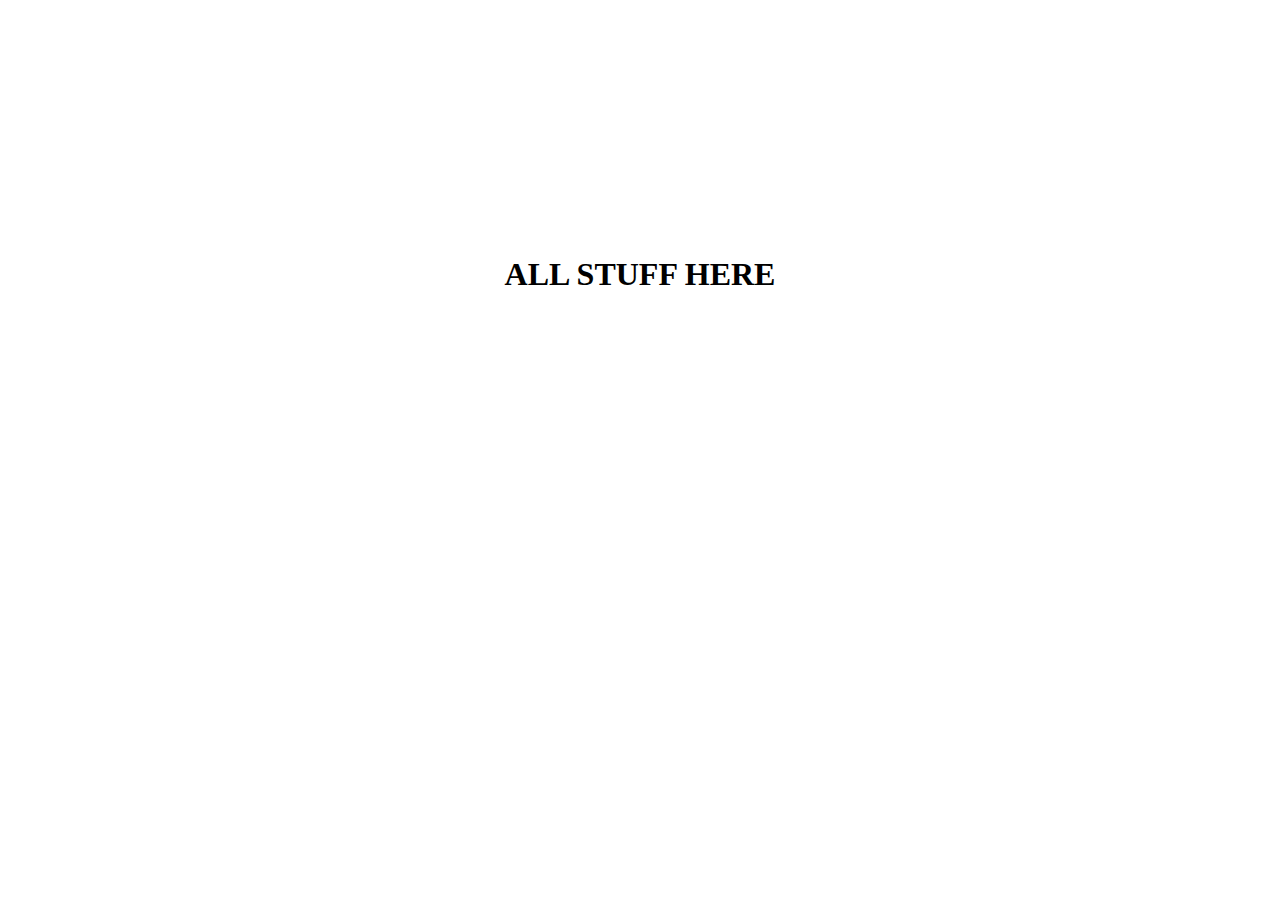
<file: eight.html>
<!DOCTYPE html>
<html lang="en">
<head>
    <meta charset="UTF-8">
    <meta http-equiv="X-UA-Compatible" content="IE=edge">
    <meta name="viewport" content="width=device-width, initial-scale=1.0">
    <title>temporal demo for stories </title>
    <link rel="stylesheet" href="style.css">
</head>
<body>
    <h1 class="temporal_head">all stuff here</h1>
</body>
</html>
</file>
<file: style.css>
*{
    padding: 0;
    margin: 0;
    box-sizing: border-box;

}
.novele_container{
    width: 100%;
    text-align: center;
    justify-content: center;
    box-sizing: border-box;
}
.container{
    width: 100%;
    max-width: 1700px;
    text-align: center;
}

    /* NAVIGATIONS STYLE */

.navigation{
    position: fixed;
    text-align: center;
    justify-content: center;
    display: flex;
    bottom: 0%;
    background-color: green;
    width: 100%;
    height: 50px;
}
.navigation ul{
    list-style: none;
    display: flex;
    text-align: center;
}
.navigation ul li{
 margin: 13px 1px; 
}
.navigation ul :nth-child(1){
    position: absolute;
    left: 10px;
}
.navigation ul :nth-child(2){
    transform: translate(50%);
}
.navigation ul :nth-child(3){
    position: absolute;
    right: 40px;
}
.container ul li a{
    background-color: #fff;
    width: 27px;
    height: 27px;
    border-radius: 50%;
}

/* SEARCH BAR STYLING */

.head_position_fixed{
    width: 100%;
    height: 45px;
    position: fixed;
    background-color: transparent;
}
.search_bar_container{
    width: 90%;
    margin-top: 2px;
    padding: 5px;
}
.search_bar_container input{
    width: 60%;
    height: 30px;
    border-radius: 20px;
    border: none;
    padding: 5px;
    outline: none;
    color: #fff;
    font-size: 15px;
    font-family: sans-serif;
    background-color: #000;
}
.search_bar_container input:hover{
    outline: none;
}
.search_bar_container button{
    width: 30%;
    cursor: pointer;
    height: 30px;
    font-size: large;
    font-family: sans-serif;
    color: pink;
    border-top: 2px solid #fff;
    border-bottom: 2px solid #fff;
    border-top-right-radius: 20px;
    border-bottom-left-radius: 20px;
    background-color: gray;
}
.head_position_fixed ul{
    overflow:  hidden;
    background-color: #333;
    display: flex;
    list-style: none;
}
.head_position_fixed ul li a{
    text-decoration: none;
    background-color: transparent;
    padding: 3px;
    font-weight: 900;
    font-size: 15px;
    text-shadow: 2px 2px #000;
    font-family: Georgia, 'Times New Roman', Times, serif;
    text-transform: capitalize;
    color: #fff;
}
.head_position_fixed ul li a:hover{
    text-decoration: underline;
}

/* MAIN SLIDING */

.slider{
    width: 100%;
    height: 70vh;
    background-image: url(../IMAGES/11.jpg);
    background-size: cover;
    background-repeat: no-repeat;
    background-position: center;
}
.slider_container{
    background-color: #000;
    text-align: center;
    justify-content: center;
    color: #fff;
}
.slider_container span{
    font-size: 20px;
    font-family: sans-serif;
    font-weight: 700;
    text-transform: capitalize;
}
.slider_container button{
    margin: 5px;
    padding: 5px;
    font-family: sans-serif;
    font-weight: 600;
    text-transform: capitalize;
    font-size: 20px;
    color: #fff;
    border-radius: 5px;
    cursor: pointer;
    width: 120px;
}
.slider_container button:nth-child(1){
    background-color: #ff00ff;
}
.slider_container button:nth-child(2){
    background-color: transparent;
    border: 2px solid #fff;
}

/* MAIN BODY STYLING */

.main_body{
    width: 100%;
    height: auto;
    text-align: center;
    justify-content: center;
    background-color: #111;
}
.main_body_container{
    display: block;
    box-sizing: border-box;
    width: 100%;
}
.main_body_container .top_picks{
    display: flex;
    width: 100%;
}
.top_picks .top_picks_head{
    width: 100%;
    display: flex;
    text-align: center;
    justify-content: space-between;
}
.main_body_container .top_picks .top_picks_head h3:nth-child(2) a{
    font-size: 23px;
    font-weight: 700;
    color: #fff;
    font-family: sans-serif;
    text-transform: capitalize;
    margin-right: 20px;
    letter-spacing: 1.3px;
    text-decoration: none;
    
}
.main_body_container .top_picks .top_picks_head h3:nth-child(1){
    margin-left: 20px;
    color: #fff;
    text-transform: capitalize;
    font-size: 23px;
    font-family: sans-serif;
    font-weight: 700;
    letter-spacing: 1.3px;
}
.top_pics_story{
    display: flex;
    width: 100%;
    overflow:  hidden;
}
.top_pics_story a, .top_pics_story a span{
    text-decoration: none;
    color: #fff;
    margin: 5px;
}
.top_pics_story a img{
    width: 120px;
    height: 120px;
}


.temporal_head{
    text-align: center;
    justify-content: center;
    margin: 20%;
    text-transform: uppercase;
}
</file>
